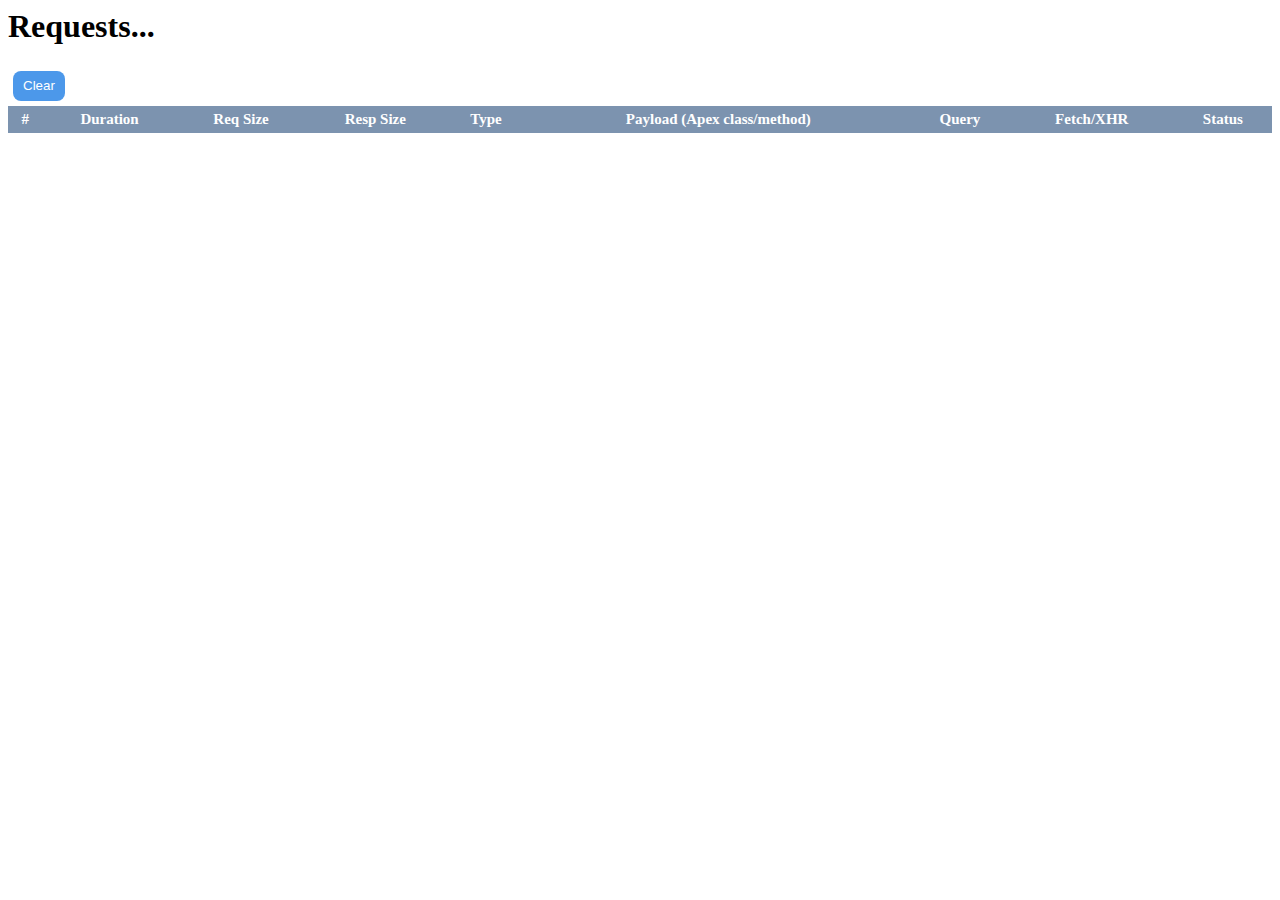
<file: panel/index.html>
<html>
<head>
    <link rel="stylesheet" href="panel.css">
</head>
<body>

<h1>Requests...</h1>

<div class="table-container">
    <button class="table-container__clear-button">Clear</button>
    <table class="table-container__requests">
        <thead>
        <tr>
            <th>#</th>
            <th>Duration</th>
            <th>Req Size</th>
            <th>Resp Size</th>
            <th>Type</th>
            <th>Payload (Apex class/method)</th>
            <th>Query</th>
            <th>Fetch/XHR</th>
            <th>Status</th>
        </tr>
        </thead>
        <tbody></tbody>
    </table>
</div>

<script type="module" src="panel.js"></script>
</body>
</html>
</file>
<file: panel/panel.css>
@import "./table.css";


/* Button Clear */
.table-container__clear-button {
    background-color: #4c98ea;
    border-radius: 8px;
    border-style: none;
    box-sizing: border-box;
    color: #FFFFFF;
    cursor: pointer;
    display: inline-block;
    font-family: "Haas Grot Text R Web", "Helvetica Neue", Helvetica, Arial, sans-serif;

    font-weight: 500;

    line-height: 20px;
    list-style: none;
    margin: 5px;
    outline: none;
    padding: 5px 10px;
    position: relative;
    text-align: center;
    text-decoration: none;
    transition: color 100ms;
    vertical-align: baseline;
    user-select: none;
    -webkit-user-select: none;
    touch-action: manipulation;
}

.table-container__clear-button:hover,
.table-container__clear-button:focus {
    background-color: #82a1f0;
}
</file>
